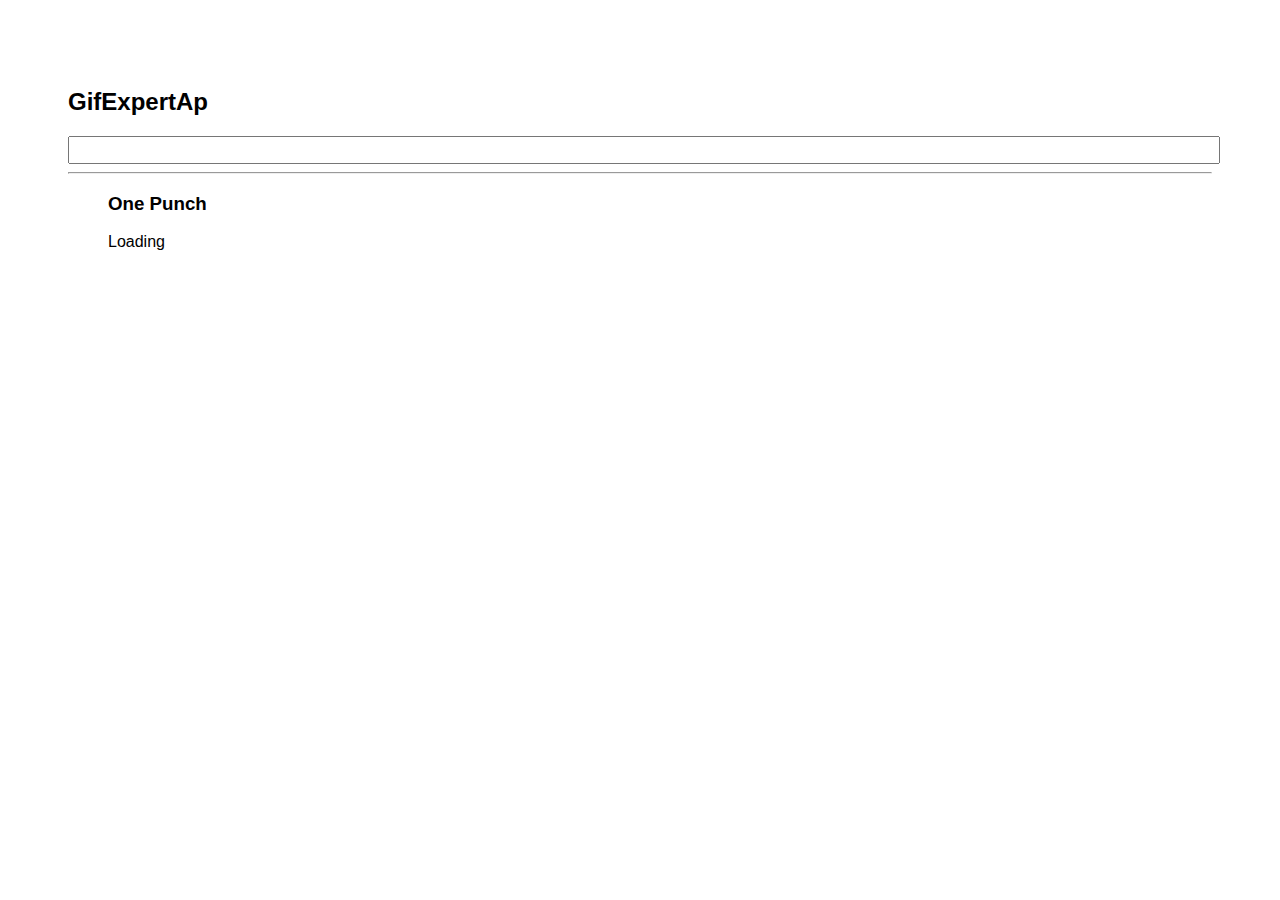
<file: docs/index.html>
<!doctype html>
<html lang="en">

<head>
    <meta charset="utf-8" />
    <link rel="icon" href="./favicon.ico" />
    <meta name="viewport" content="width=device-width,initial-scale=1" />
    <meta name="theme-color" content="#000000" />
    <meta name="description" content="Web site created using create-react-app" />
    <link rel="apple-touch-icon" href="./logo192.png" />
    <link rel="manifest" href="./manifest.json" />
    <link rel="stylesheet" href="https://cdnjs.cloudflare.com/ajax/libs/animate.css/4.1.1/animate.min.css" />
    <title>GifExpertApp</title>
    <link href="./static/css/main.19dad997.chunk.css" rel="stylesheet">
</head>

<body><noscript>You need to enable JavaScript to run this app.</noscript>
    <div id="root"></div>
    <script>!function (e) { function r(r) { for (var n, p, f = r[0], i = r[1], l = r[2], c = 0, s = []; c < f.length; c++)p = f[c], Object.prototype.hasOwnProperty.call(o, p) && o[p] && s.push(o[p][0]), o[p] = 0; for (n in i) Object.prototype.hasOwnProperty.call(i, n) && (e[n] = i[n]); for (a && a(r); s.length;)s.shift()(); return u.push.apply(u, l || []), t() } function t() { for (var e, r = 0; r < u.length; r++) { for (var t = u[r], n = !0, f = 1; f < t.length; f++) { var i = t[f]; 0 !== o[i] && (n = !1) } n && (u.splice(r--, 1), e = p(p.s = t[0])) } return e } var n = {}, o = { 1: 0 }, u = []; function p(r) { if (n[r]) return n[r].exports; var t = n[r] = { i: r, l: !1, exports: {} }; return e[r].call(t.exports, t, t.exports, p), t.l = !0, t.exports } p.m = e, p.c = n, p.d = function (e, r, t) { p.o(e, r) || Object.defineProperty(e, r, { enumerable: !0, get: t }) }, p.r = function (e) { "undefined" != typeof Symbol && Symbol.toStringTag && Object.defineProperty(e, Symbol.toStringTag, { value: "Module" }), Object.defineProperty(e, "__esModule", { value: !0 }) }, p.t = function (e, r) { if (1 & r && (e = p(e)), 8 & r) return e; if (4 & r && "object" == typeof e && e && e.__esModule) return e; var t = Object.create(null); if (p.r(t), Object.defineProperty(t, "default", { enumerable: !0, value: e }), 2 & r && "string" != typeof e) for (var n in e) p.d(t, n, function (r) { return e[r] }.bind(null, n)); return t }, p.n = function (e) { var r = e && e.__esModule ? function () { return e.default } : function () { return e }; return p.d(r, "a", r), r }, p.o = function (e, r) { return Object.prototype.hasOwnProperty.call(e, r) }, p.p = "/"; var f = this["webpackJsonpgif-expert-app"] = this["webpackJsonpgif-expert-app"] || [], i = f.push.bind(f); f.push = r, f = f.slice(); for (var l = 0; l < f.length; l++)r(f[l]); var a = i; t() }([])</script>
    <script src="./static/js/2.3a0c5401.chunk.js"></script>
    <script src="./static/js/main.10534afd.chunk.js"></script>
</body>

</html>
</file>
<file: docs/static/css/main.19dad997.chunk.css>
*{font-family:Helvetica,Arial,sans-serif}body{padding:60px}input{color:grey;font-size:1.2rem;width:100%}.card-grid{display:flex;flex-direction:row;flex-wrap:wrap}.card{align-content:center;border:1px solid grey;border-radius:6px;overflow:hidden;margin-bottom:10px;margin-right:10px}.card p{padding:5px;text-align:center}.card img{max-height:170px}
/*# sourceMappingURL=main.19dad997.chunk.css.map */
</file>
